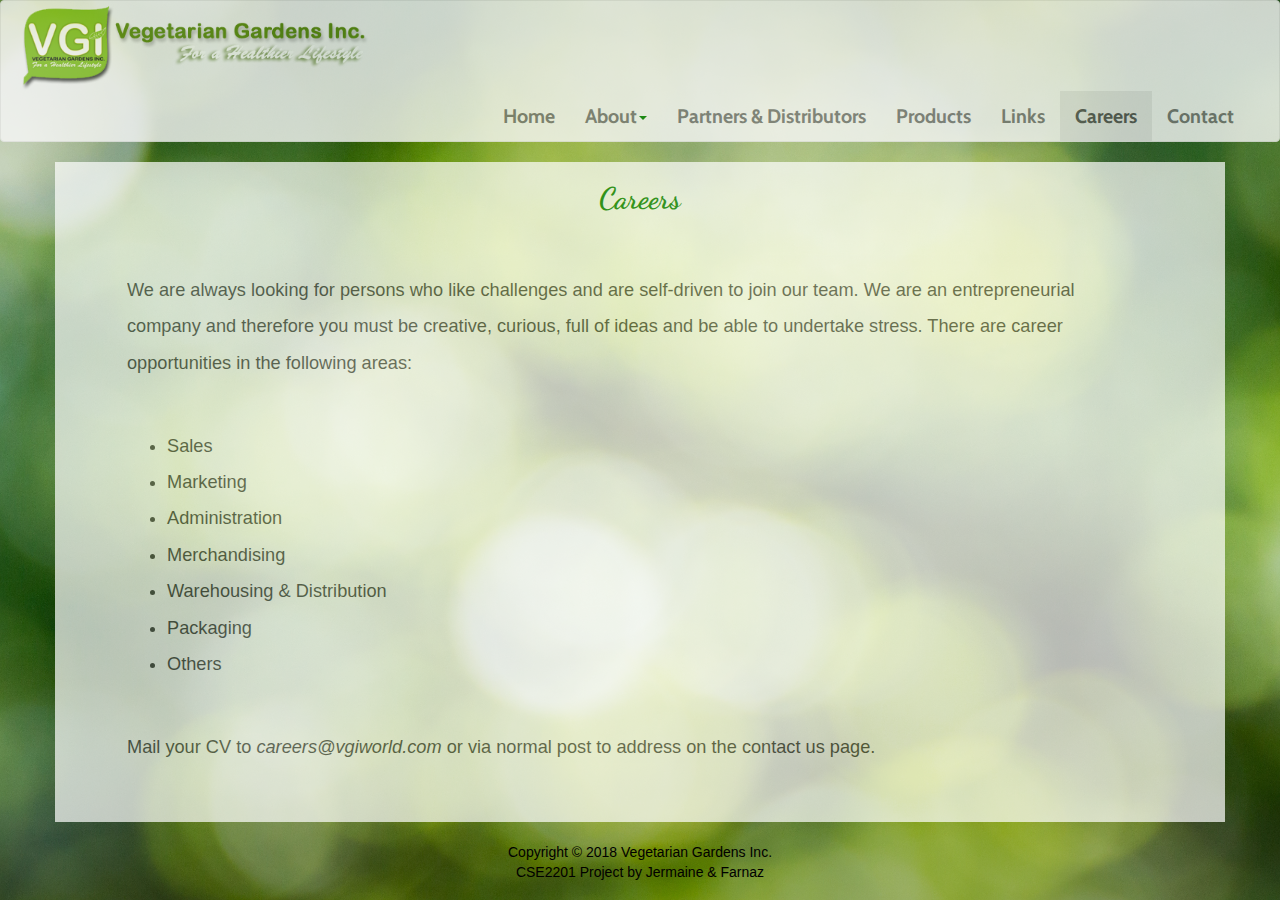
<file: careers.html>
<!DOCTYPE html>
<html lang="en">
<head>
  <meta charset="utf-8">
  <title>Vegetarian Gardens Inc.</title>
  <link rel="shortcut icon" type="image/x-icon" href="favicon.ico"/>
  <link rel="stylesheet" href="https://maxcdn.bootstrapcdn.com/bootstrap/3.3.7/css/bootstrap.min.css">
  <meta name="viewport" content="width=device-width, initial-scale=1">
  <script src="https://ajax.googleapis.com/ajax/libs/jquery/3.3.1/jquery.min.js"></script>
  <script src="https://maxcdn.bootstrapcdn.com/bootstrap/3.3.7/js/bootstrap.min.js"></script>
  <link href="https://fonts.googleapis.com/css?family=Cabin|Dancing+Script" rel="stylesheet">
  <link rel="stylesheet" type="text/css" href="style.css">
</head>

<body class="about-bg">
  <nav class="navbar navbar-default">
    <div class="container-fluid">
      <div class="navbar-header">
        <button type="button" class="navbar-toggle" data-toggle="collapse" data-target="#myNavbar">
          <span class="icon-bar"></span>
          <span class="icon-bar"></span>
          <span class="icon-bar"></span>
        </button>
      <a class="logo" href="index.html"><img src="image/logo1.png" alt="logo" style="width: 75%; height: auto;"></a>
      </div>
        <div class="collapse navbar-collapse" id="myNavbar">
          <ul class="nav navbar-nav">
            <li><a href="index.html">Home</a></li>
            <li class="dropdown">
              <a class="dropdown-toggle" data-toggle="dropdown">About<span class="caret"></span></a>
              <ul class="dropdown-menu">
                <li><a href="about.html">About Us</a></li>
                <li><a href="history.html">History</a></li>
              </ul>
            </li>
            <li><a href="partners.html">Partners & Distributors</a></li>
            <li><a href="products.html">Products</a></li>
            <li><a href="joyofsoy.html">Links</a></li>
            <li class="active"><a href="careers.html">Careers</a></li>
            <li><a href="contact.html">Contact</a></li>
          </ul>
      </div>
    </div>
  </nav>

  <div class="container">
    <h2>Careers</h2>
    <div class="info">
      <p>We are always looking for persons who like challenges and are self-driven to
      join our team. We are an entrepreneurial company and therefore you must be
      creative, curious, full of ideas and be able to undertake stress.
      There are career opportunities in the following areas:</p> <br>
      <ul>
        <li>Sales</li>
        <li>Marketing</li>
        <li>Administration</li>
        <li>Merchandising</li>
        <li>Warehousing & Distribution</li>
        <li>Packaging</li>
        <li>Others</li>
      </ul> <br>
      <p>Mail your CV to <a href="mailto:careers@vgiworld.com"><em>careers@vgiworld.com</em></a> or via normal post to address on the <a href="contact.html">contact us</a> page.</p>
  </div>
  </div>
  <br>

  <div id="footer">
    <div>
      Copyright &copy; 2018 Vegetarian Gardens Inc.
    </div>
    <div>
      CSE2201 Project by Jermaine & Farnaz
    </div>
  </div>
</body>
</html>
</file>
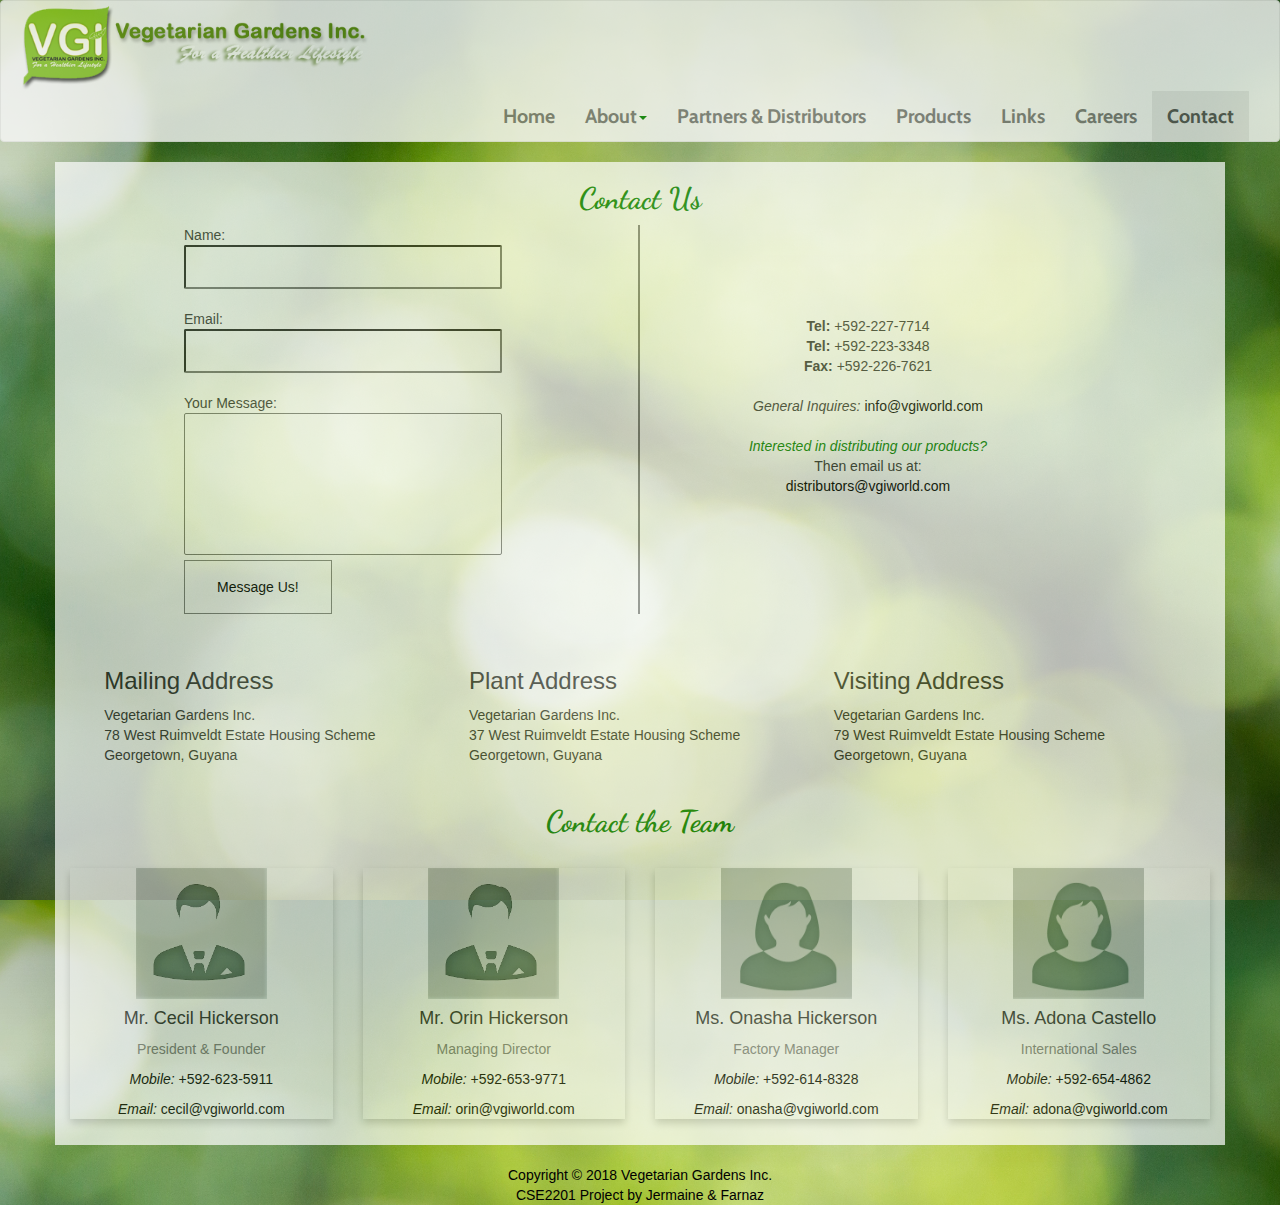
<file: contact.html>
<!DOCTYPE html>
<html lang="en">
<head>
  <meta charset="utf-8">
  <title>Vegetarian Gardens Inc.</title>
  <link rel="shortcut icon" type="image/x-icon" href="favicon.ico"/>
  <link rel="stylesheet" href="https://maxcdn.bootstrapcdn.com/bootstrap/3.3.7/css/bootstrap.min.css">
  <meta name="viewport" content="width=device-width, initial-scale=1">
  <script src="https://ajax.googleapis.com/ajax/libs/jquery/3.3.1/jquery.min.js"></script>
  <script src="https://maxcdn.bootstrapcdn.com/bootstrap/3.3.7/js/bootstrap.min.js"></script>
  <link href="https://fonts.googleapis.com/css?family=Cabin|Dancing+Script" rel="stylesheet">
  <link rel="stylesheet" type="text/css" href="style.css">
</head>

<body class="about-bg">
  <nav class="navbar navbar-default">
    <div class="container-fluid">
      <div class="navbar-header">
        <button type="button" class="navbar-toggle" data-toggle="collapse" data-target="#myNavbar">
          <span class="icon-bar"></span>
          <span class="icon-bar"></span>
          <span class="icon-bar"></span>
        </button>
      <a class="logo" href="index.html"><img src="image/logo1.png" alt="logo" style="width: 75%; height: auto;"></a>
      </div>
        <div class="collapse navbar-collapse" id="myNavbar">
          <ul class="nav navbar-nav">
            <li><a href="index.html">Home</a></li>
            <li class="dropdown">
              <a class="dropdown-toggle" data-toggle="dropdown">About<span class="caret"></span></a>
              <ul class="dropdown-menu">
                <li><a href="about.html">About Us</a></li>
                <li><a href="history.html">History</a></li>
              </ul>
            </li>
            <li><a href="partners.html">Partners & Distributors</a></li>
            <li><a href="products.html">Products</a></li>
            <li><a href="joyofsoy.html">Links</a></li>
            <li><a href="careers.html">Careers</a></li>
            <li class="active"><a href="contact.html">Contact</a></li>
          </ul>
      </div>
    </div>
  </nav>

  <div class="container">
    <h2>Contact Us</h2>
    <div class="contact_half">
    <div class="formbody">
      		<form>
      			<text>Name:</text><br>
      			<input type="text" name="name" class="textf" required/> <br><br>

      			<text>Email:</text><br>
      			<input type="email" name="Email" class="textf" required/><br><br>

      			<text>Your Message:</text><br>
      			<textarea name="idea" rows="6" cols="25" class="textf" required/></textarea><br>

            <div class="button"><a href="mailto:info@vgiworld.com">Message Us!</a></div>
      		</form>
      	</div>

    <div class="telp">
        <strong>Tel:</strong> +592-227-7714 <br>
        <strong>Tel:</strong> +592-223-3348 <br>
        <strong>Fax:</strong> +592-226-7621 <br><br>
        <em>General Inquires: </em><a href="mailto:info@vgiworld.com">info@vgiworld.com</a><br><br>
        <span><em>Interested in distributing our products?</em></span><br>
        Then email us at: <a href="mailto:distributors@vgiworld.com">distributors@vgiworld.com</a><br>
      </div>
    </div>
  </div>

  <div class="container">
  <div class="m_address">
    <div class="mail_add">
      <h3>Mailing Address</h3>
        Vegetarian Gardens Inc. <br>
        78 West Ruimveldt Estate Housing Scheme <br>
        Georgetown, Guyana <br>
      </div>
      <div class="mail_add">
        <h3>Plant Address</h3>
          Vegetarian Gardens Inc. <br>
          37 West Ruimveldt Estate Housing Scheme <br>
          Georgetown, Guyana <br>
        </div>
      <div class="mail_add">
        <h3>Visiting Address</h3>
          Vegetarian Gardens Inc. <br>
          79 West Ruimveldt Estate Housing Scheme <br>
          Georgetown, Guyana <br>
        </div> <br>
      </div>
  </div>

  <div class="container">
  <br><h2>Contact the Team</h2><br>
    <div class="row">
      <div class="column">
        <div class="card">
          <img src="image/male-icon.jpg" alt="icon" style="width:50%">
          <div class="ccon">
            <h4>Mr. Cecil Hickerson</h4>
            <p class="title">President & Founder</p>
            <p><em>Mobile:</em> +592-623-5911</p>
            <p><em>Email:</em> <a href="mailto:cecil@vgiworld.com">cecil@vgiworld.com</a></p>
          </div>
        </div>
      </div>
      <div class="column">
        <div class="card">
          <img src="image/male-icon.jpg" alt="icon" style="width:50%">
          <div class="ccon">
            <h4>Mr. Orin Hickerson</h4>
            <p class="title">Managing Director</p>
            <p><em>Mobile:</em> +592-653-9771</p>
            <p><em>Email:</em> <a href="mailto:orin@vgiworld.com">orin@vgiworld.com</a></p>
          </div>
        </div>
      </div>
      <div class="column">
        <div class="card">
          <img src="image/female-icon.jpg" alt="icon" style="width:50%">
          <div class="ccon">
        <h4>Ms. Onasha Hickerson</h4>
        <p class="title">Factory Manager</p>
        <p><em>Mobile:</em> +592-614-8328</p>
        <p><em>Email:</em> <a href="mailto:onasha@vgiworld.com">onasha@vgiworld.com</a></p>
      </div>
    </div>
  </div>
  <div class="column">
    <div class="card">
      <img src="image/female-icon.jpg" alt="icon" style="width:50%">
      <div class="ccon">
    <h4>Ms. Adona Castello</h4>
    <p class="title">International Sales</p>
    <p><em>Mobile:</em> +592-654-4862</p>
    <p><em>Email:</em> <a href="mailto:adona@vgiworld.com">adona@vgiworld.com</a></p>
      </div>
    </div>
  </div>
  </div>
  </div>

<br>
<div id="footer">
  <div>
    Copyright &copy; 2018 Vegetarian Gardens Inc.
  </div>
  <div>
    CSE2201 Project by Jermaine & Farnaz
  </div>
</div>
</body>
</html>
</file>
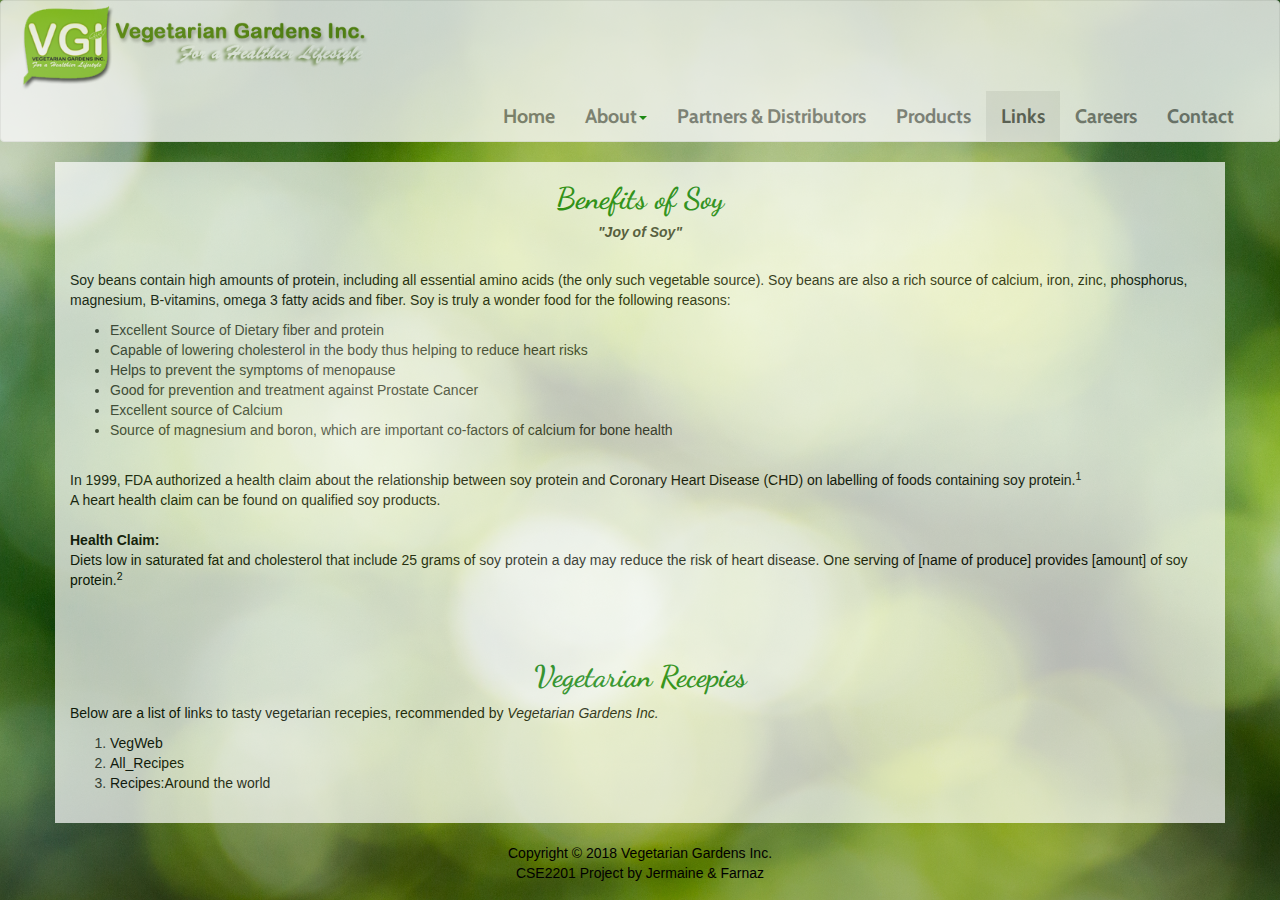
<file: joyofsoy.html>
<!DOCTYPE html>
<html lang="en">
<head>
  <meta charset="utf-8">
  <title>Vegetarian Gardens Inc.</title>
  <link rel="shortcut icon" type="image/x-icon" href="favicon.ico"/>
  <link rel="stylesheet" href="https://maxcdn.bootstrapcdn.com/bootstrap/3.3.7/css/bootstrap.min.css">
  <meta name="viewport" content="width=device-width, initial-scale=1">
  <script src="https://ajax.googleapis.com/ajax/libs/jquery/3.3.1/jquery.min.js"></script>
  <script src="https://maxcdn.bootstrapcdn.com/bootstrap/3.3.7/js/bootstrap.min.js"></script>
  <link href="https://fonts.googleapis.com/css?family=Cabin|Dancing+Script" rel="stylesheet">
  <link rel="stylesheet" type="text/css" href="style.css">
</head>

<body class="about-bg">
  <nav class="navbar navbar-default">
    <div class="container-fluid">
      <div class="navbar-header">
        <button type="button" class="navbar-toggle" data-toggle="collapse" data-target="#myNavbar">
          <span class="icon-bar"></span>
          <span class="icon-bar"></span>
          <span class="icon-bar"></span>
        </button>
      <a class="logo" href="index.html"><img src="image/logo1.png" alt="logo" style="width: 75%; height: auto;"></a>
      </div>
        <div class="collapse navbar-collapse" id="myNavbar">
          <ul class="nav navbar-nav">
            <li><a href="index.html">Home</a></li>
            <li class="dropdown">
              <a class="dropdown-toggle" data-toggle="dropdown">About<span class="caret"></span></a>
              <ul class="dropdown-menu">
                <li><a href="about.html">About Us</a></li>
                <li><a href="history.html">History</a></li>
              </ul>
            </li>
            <li><a href="partners.html">Partners & Distributors</a></li>
            <li><a href="products.html">Products</a></li>
            <li class="active"><a href="joyofsoy.html">Links</a></li>
            <li><a href="careers.html">Careers</a></li>
            <li><a href="contact.html">Contact</a></li>
          </ul>
      </div>
    </div>
  </nav>

  <div class="container">
    <h2> Benefits of Soy </h2>
    <h5><em>"Joy of Soy"</em></h5><br>
    <p>Soy beans contain high amounts of protein, including all essential amino acids
      (the only such vegetable source). Soy beans are also a rich source of calcium, iron,
      zinc, phosphorus, magnesium, B-vitamins, omega 3 fatty acids and fiber. Soy is truly
      a wonder food for the following reasons:</p>
      <ul>
        <li>Excellent Source of Dietary fiber and protein</li>
        <li>Capable of lowering cholesterol in the body thus helping to reduce heart risks</li>
        <li>Helps to prevent the symptoms of menopause</li>
        <li>Good for prevention and treatment against Prostate Cancer</li>
        <li>Excellent source of Calcium</li>
        <li>Source of magnesium and boron, which are important co-factors of calcium for bone health</li>
      </ul> <br>

      <p>In 1999, FDA authorized a health claim about the relationship between soy protein and
        Coronary Heart Disease (CHD) on labelling of foods containing soy protein.<sup><a target="_blank" href="https://www.healthcastle.com/benefits-of-soy-on-heart-menopause-and-cancer-prevention/">1</sup></a> <br>
        A heart health claim can be found on qualified soy products. <br><br>
        <strong>Health Claim:</strong> <br>
        Diets low in saturated fat and cholesterol that include 25 grams of soy protein a day may
        reduce the risk of heart disease. One serving of [name of produce] provides [amount] of soy protein.<sup><a target="_blank" href="https://www.healthcastle.com/benefits-of-soy-on-heart-menopause-and-cancer-prevention/">2</sup></a>
      </p> <br><br>

      <h2> Vegetarian Recepies </h2>
      <p>Below are a list of links to tasty vegetarian recepies, recommended by <em>Vegetarian Gardens Inc.</em></p>
      <ol>
        <li><a target="_blank" href="http://vegweb.com/">VegWeb</a></li>
        <li><a target="_blank" href="https://www.allrecipes.com/recipes/87/everyday-cooking/vegetarian/">All_Recipes</a></li>
        <li><a target="_blank" href="https://ivu.org/recipes/">Recipes:Around the world</a></li>
      </ol> <br>
  </div>
  <br>
  <footer class="container">
      Copyright &copy; 2018 Vegetarian Gardens Inc. <br>
      CSE2201 Project by Jermaine & Farnaz
  </footer>
</body>
</html>
</file>
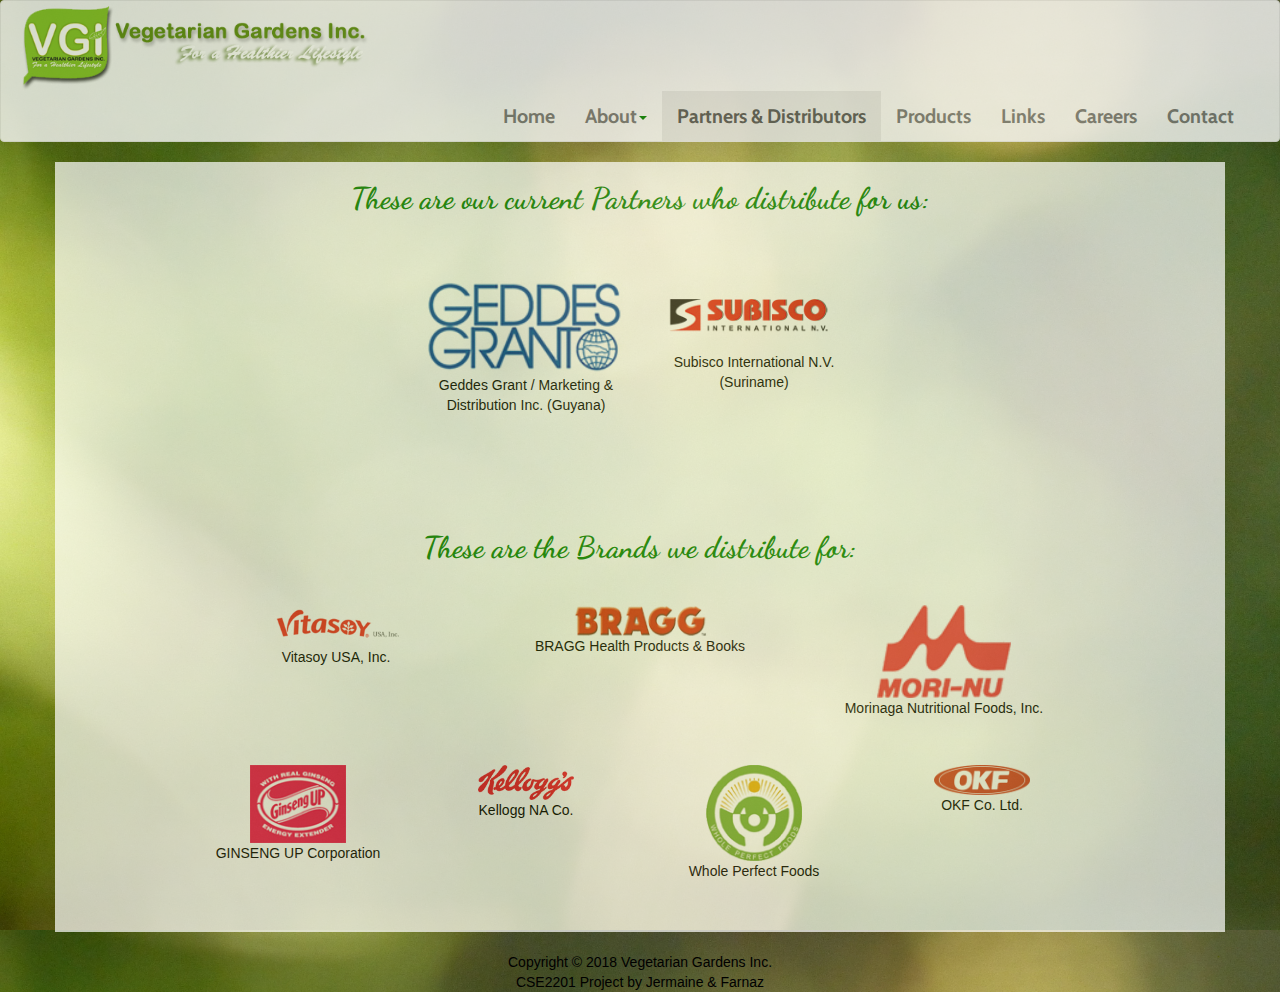
<file: partners.html>
<!DOCTYPE html>
<html lang="en">
<head>
  <meta charset="utf-8">
  <title>Vegetarian Gardens Inc.</title>
  <link rel="shortcut icon" type="image/x-icon" href="favicon.ico"/>
  <link rel="stylesheet" href="https://maxcdn.bootstrapcdn.com/bootstrap/3.3.7/css/bootstrap.min.css">
  <meta name="viewport" content="width=device-width, initial-scale=1">
  <script src="https://ajax.googleapis.com/ajax/libs/jquery/3.3.1/jquery.min.js"></script>
  <script src="https://maxcdn.bootstrapcdn.com/bootstrap/3.3.7/js/bootstrap.min.js"></script>
  <link href="https://fonts.googleapis.com/css?family=Cabin|Dancing+Script" rel="stylesheet">
  <link rel="stylesheet" type="text/css" href="style.css">
</head>

<body class="p-bg">
  <nav class="navbar navbar-default">
    <div class="container-fluid">
      <div class="navbar-header">
        <button type="button" class="navbar-toggle" data-toggle="collapse" data-target="#myNavbar">
          <span class="icon-bar"></span>
          <span class="icon-bar"></span>
          <span class="icon-bar"></span>
        </button>
      <a class="logo" href="index.html"><img src="image/logo1.png" alt="logo" style="width: 75%; height: auto;"></a>
      </div>
        <div class="collapse navbar-collapse" id="myNavbar">
          <ul class="nav navbar-nav">
            <li><a href="index.html">Home</a></li>
            <li class="dropdown">
              <a class="dropdown-toggle" data-toggle="dropdown">About<span class="caret"></span></a>
              <ul class="dropdown-menu">
                <li><a href="about.html">About Us</a></li>
                <li><a href="history.html">History</a></li>
              </ul>
            </li>
            <li class="active"><a href="partners.html">Partners & Distributors</a></li>
            <li><a href="products.html">Products</a></li>
            <li><a href="joyofsoy.html">Links</a></li>
            <li><a href="careers.html">Careers</a></li>
            <li><a href="contact.html">Contact</a></li>
          </ul>
      </div>
    </div>
  </nav>

  <div class="container">
    <h2>These are our current Partners who distribute for us:</h2>
    <div class="row" style="margin:5% auto; width:40%;">
      <div class="ptr">
        <a target="_blank" href="http://www.tgeddesgrant.com/"><img class="rounded-circle" src="image/tgglogo_0.png" alt="distributor image">
        <div class="ptrn"><p>Geddes Grant / Marketing & Distribution Inc. (Guyana)</p></div></a>
        </div>
          <div class="ptr">
            <a target="_blank" href="http://www.subisco.com/content/index.php/nl/"><img class="rounded-circle" src="image/subisco.png" alt="distributor image">
            <div class="ptrn"><p>Subisco International N.V. (Suriname)</p></div></a>
          </div>
        </div>

    <br><h2>These are the Brands we distribute for:</h2>
    <div class="row" style="margin:2% auto; width:80%;">
      <div class="dtrr">
        <a target="_blank" href="http://vitasoy-usa.com/"><img class="rounded-circle" src="image/vitasoy_logo.png" alt="distributor image">
          <div class="dtrn"><p>Vitasoy USA, Inc.</p></div>
        </div>
        <div class="dtrr">
          <a target="_blank" href="http://bragg.com/"><img class="rounded-circle" src="image/bragg_logo.png" alt="distributor image">
            <div class="dtrn"><p>BRAGG Health Products & Books</p></div>
        </div>
        <div class="dtrr">
          <a target="_blank" href="http://www.morinu.com/"><img class="rounded-circle" src="image/morinaga_logo.png" alt="distributor image">
            <div class="dtrn"><p>Morinaga Nutritional Foods, Inc.</p></div>
        </div>
        <div class="dtr">
          <a target="_blank" href="https://www.ginsengup.com/"><img class="rounded-circle" src="image/ginseng_logo.png" alt="distributor image">
            <div class="dtrn"><p>GINSENG UP Corporation</p></div>
        </div>
        <div class="dtr">
          <a target="_blank" href="https://www.kelloggcompany.com/en_US/home.html"><img class="rounded-circle" src="image/kelloggs_logo.png" alt="distributor image">
            <div class="dtrn"><p>Kellogg NA Co.</p></div>
        </div>
        <div class="dtr">
          <a target="_blank" href="http://www.wpvege.com/en/"><img class="rounded-circle" src="image/whole_perfect_foods_logo.png" alt="distributor image">
            <div class="dtrn"><p>Whole Perfect Foods</p></div>
        </div>
        <div class="dtr">
          <a target="_blank" href="http://www.okf.kr/"><img class="rounded-circle" src="image/okf_logo.png" alt="distributor image">
            <div class="dtrn"><p>OKF Co. Ltd.</p></div>
        </div>
      </div>

    </div>
  <br>  
  <div id="footer">
    <div>
      Copyright &copy; 2018 Vegetarian Gardens Inc.
    </div>
    <div>
      CSE2201 Project by Jermaine & Farnaz
    </div>
  </div>
</body>
</html>
</file>
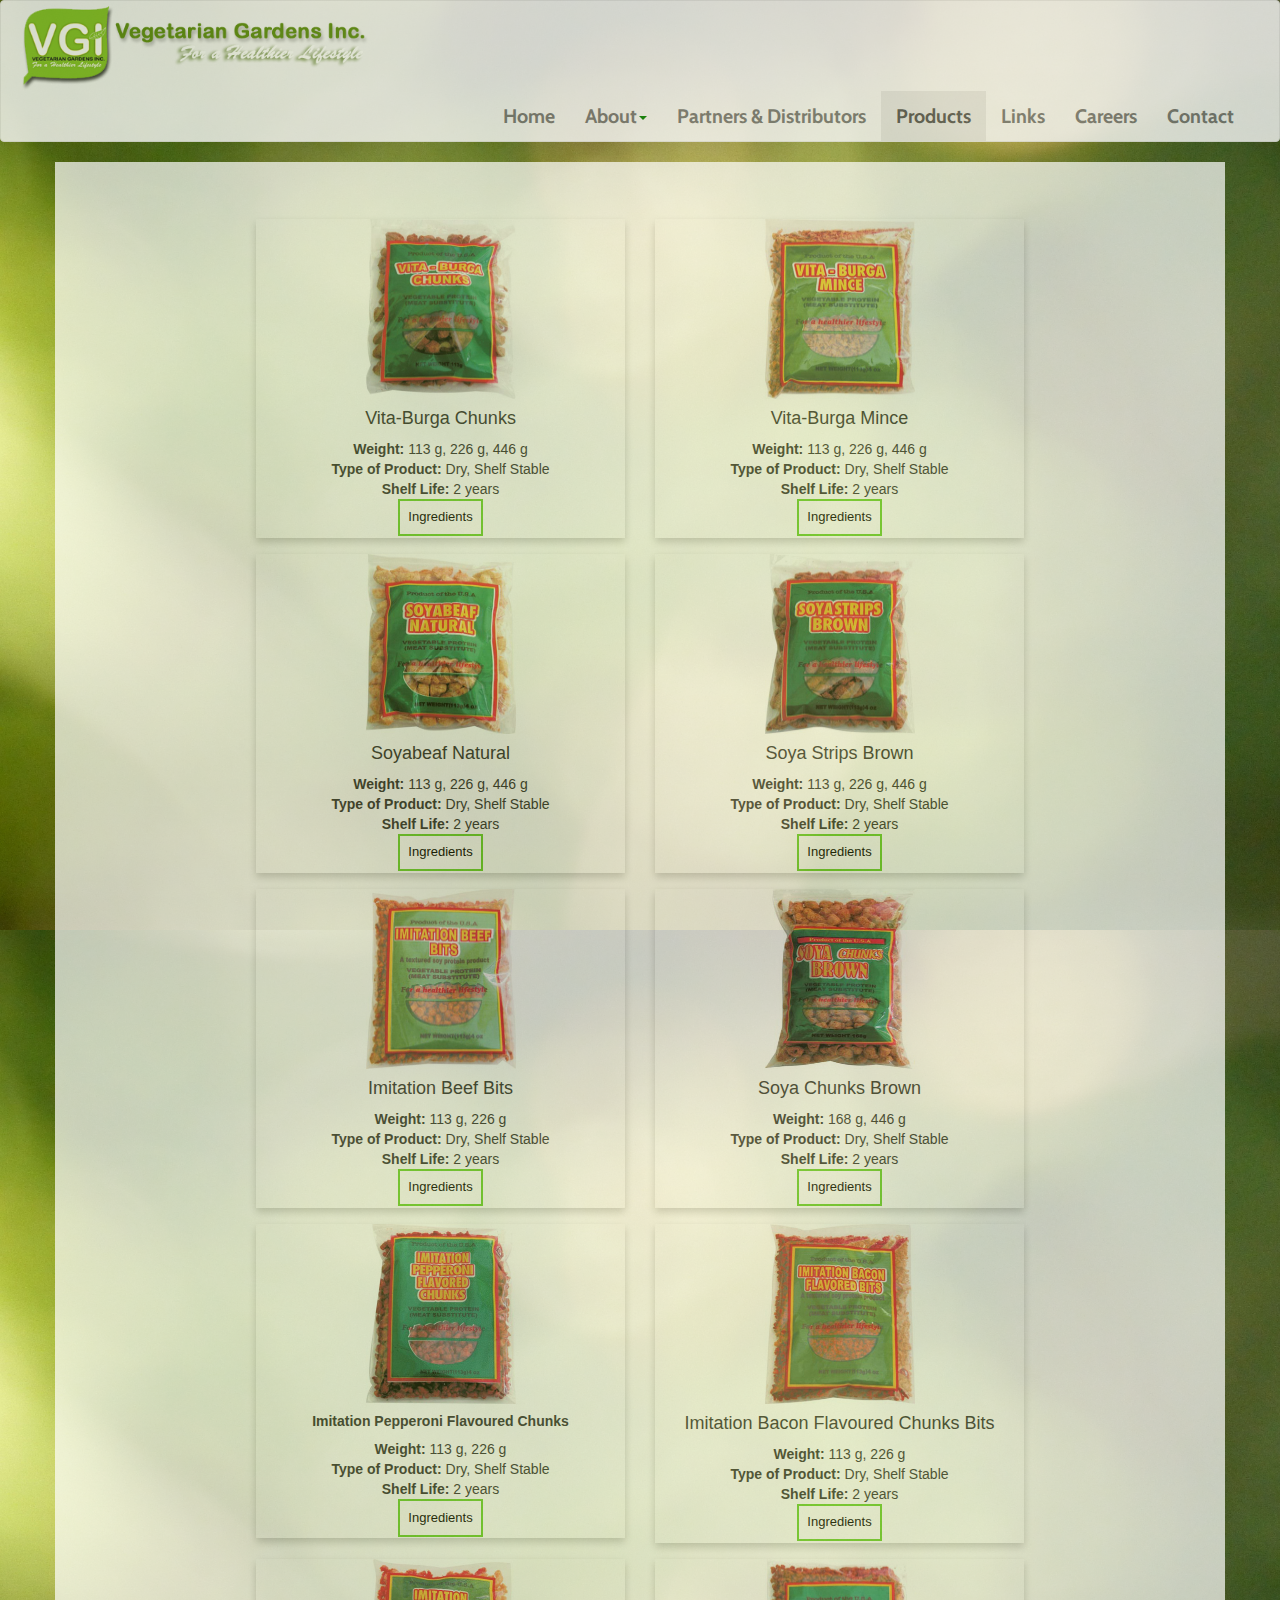
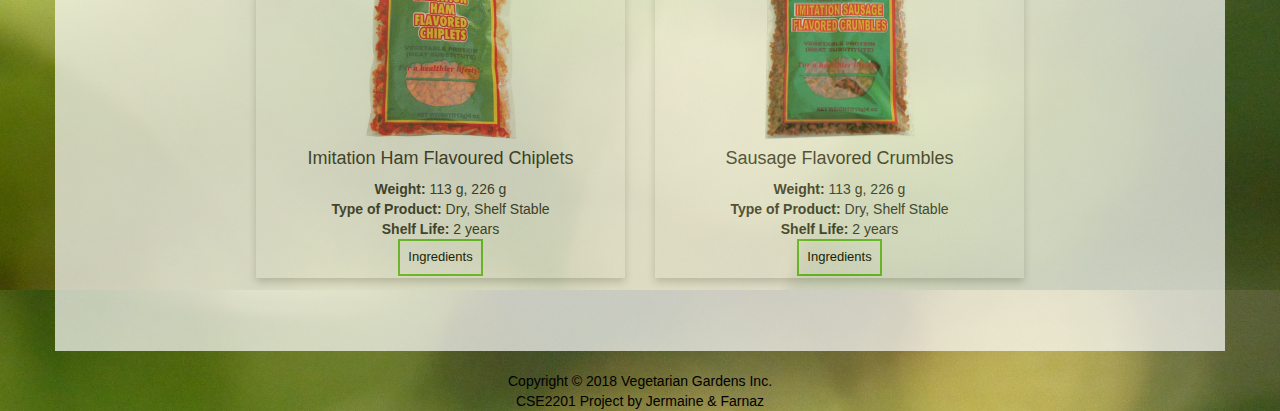
<file: products.html>
<!DOCTYPE html>
<html lang="en">
<head>
  <meta charset="utf-8">
  <title>Vegetarian Gardens Inc.</title>
  <link rel="shortcut icon" type="image/x-icon" href="favicon.ico"/>
  <link rel="stylesheet" href="https://maxcdn.bootstrapcdn.com/bootstrap/3.3.7/css/bootstrap.min.css">
  <meta name="viewport" content="width=device-width, initial-scale=1">
  <script src="https://ajax.googleapis.com/ajax/libs/jquery/3.3.1/jquery.min.js"></script>
  <script src="https://maxcdn.bootstrapcdn.com/bootstrap/3.3.7/js/bootstrap.min.js"></script>
  <link href="https://fonts.googleapis.com/css?family=Cabin|Dancing+Script" rel="stylesheet">
  <link rel="stylesheet" type="text/css" href="style.css">
</head>

<body class="p-bg">
  <nav class="navbar navbar-default">
    <div class="container-fluid">
      <div class="navbar-header">
        <button type="button" class="navbar-toggle" data-toggle="collapse" data-target="#myNavbar">
          <span class="icon-bar"></span>
          <span class="icon-bar"></span>
          <span class="icon-bar"></span>
        </button>
      <a class="logo" href="index.html"><img src="image/logo1.png" alt="logo" style="width: 75%; height: auto;"></a>
      </div>
        <div class="collapse navbar-collapse" id="myNavbar">
          <ul class="nav navbar-nav">
            <li><a href="index.html">Home</a></li>
            <li class="dropdown">
              <a class="dropdown-toggle" data-toggle="dropdown">About<span class="caret"></span></a>
              <ul class="dropdown-menu">
                <li><a href="about.html">About Us</a></li>
                <li><a href="history.html">History</a></li>
              </ul>
            </li>
            <li><a href="partners.html">Partners & Distributors</a></li>
            <li class="active"><a href="products.html">Products</a></li>
            <li><a href="joyofsoy.html">Links</a></li>
            <li><a href="careers.html">Careers</a></li>
            <li><a href="contact.html">Contact</a></li>
          </ul>
      </div>
    </div>
  </nav>

  <div class="container">
    <div class="row" style="margin:5% auto; width: 70%;">

      <div class="p_column">
        <div class="card">
        <img src="image/vita-burga-chunks.png" alt="product image" width="150" height="180">
        <h4>Vita-Burga Chunks</h4>
        <strong>Weight:</strong> 113 g, 226 g, 446 g <br>
          <strong>Type of Product:</strong> Dry, Shelf Stable <br>
          <strong>Shelf Life:</strong> 2 years <br>
          <p id="ingred1"><strong>Ingredients: </strong>Textured vegetable protein product (soy flour, salt, natural and artificial flavorings [hydrolyzed wheat gluten, hydrolyzed soy protein, hydrolyzed corn gluten, monosodium glutamate, dextrose, disodium inosinate, disodium guanylate, maltodextrin, yeast extract, malt extract, citric acid]), spices (black pepper, onion powder, garlic powder), caramel color (contains sodium sulfite), zinc oxide, niacinamide, ferrous sulfate, copper gluconate, vitamin Apalmitate, calcium pantothenate, thiamine mononitrate [B1], pyridoxinehydrochloride [B6], riboflavin [B2], andcyanocobalamin [B12]).</p>
            <button type="button" onclick="ingred11()" class="pbtn">Ingredients</button>
        </div>
      </div>

          <div class="p_column">
            <div class="card">
            <img src="image/vita-burga-mince.png" alt="product image" width="150" height="180">
            <h4>Vita-Burga Mince</h4>
            <strong>Weight:</strong> 113 g, 226 g, 446 g <br>
              <strong>Type of Product:</strong> Dry, Shelf Stable <br>
              <strong>Shelf Life:</strong> 2 years <br>
              <p id="ingred2"><strong>Ingredients: </strong>Textured vegetable protein product (soy flour, salt, natural and artificial flavorings [hydrolyzed wheat gluten, hydrolyzed soy protein, hydrolyzed corn gluten, monosodium glutamate, dextrose, disodium inosinate, disodium guanylate, maltodextrin, yeast extract, malt extract, citric acid]), spices (black pepper, onion powder, garlic powder), caramel color (contains sodium sulfite), zinc oxide, niacinamide, ferrous sulfate, copper gluconate, vitamin Apalmitate, calcium pantothenate, thiamine mononitrate [B1], pyridoxinehydrochloride [B6], riboflavin [B2], andcyanocobalamin [B12]).</p>
                <button type="button" onclick="ingred22()" class="pbtn">Ingredients</button>
            </div>
          </div>

          <div class="p_column">
            <div class="card">
            <img src="image/soyabeaf-natural.png" alt="product image" width="150" height="180">
              <h4>Soyabeaf Natural</h4>
              <strong>Weight:</strong> 113 g, 226 g, 446 g <br>
                <strong>Type of Product:</strong> Dry, Shelf Stable <br>
                <strong>Shelf Life:</strong> 2 years <br>
                <p id="ingred3"><strong>Ingredients: </strong>Soy flour</p>
                  <button type="button" onclick="ingred33()" class="pbtn">Ingredients</button>
            </div>
          </div>

          <div class="p_column">
            <div class="card">
            <img src="image/soyastrips-brown.png" alt="product image" width="150" height="180">
              <h4>Soya Strips Brown</h4>
              <strong>Weight:</strong> 113 g, 226 g, 446 g <br>
                <strong>Type of Product:</strong> Dry, Shelf Stable <br>
                <strong>Shelf Life:</strong> 2 years <br>
                <p id="ingred4"><strong>Ingredients: </strong>Soy flour & Caramel Colouring</p>
                  <button type="button" onclick="ingred44()" class="pbtn">Ingredients</button>
            </div>
          </div>
          <div class="p_column">
            <div class="card">
            <img src="image/beef-bits.png" alt="product image" width="150" height="180">
              <h4>Imitation Beef Bits</h4>
              <strong>Weight:</strong> 113 g, 226 g <br>
                <strong>Type of Product:</strong> Dry, Shelf Stable <br>
                <strong>Shelf Life:</strong> 2 years <br>
                <p id="ingred5"><strong>Ingredients: </strong>Textured vegetable protein, soya bean oil, salt,
                  hydrolyzed corn-soy-wheat protein, autolyzed yeast.</p>
                  <button type="button" onclick="ingred55()" class="pbtn">Ingredients</button>
            </div>
          </div>
          <div class="p_column">
            <div class="card">
            <img src="image/soya-chunks-brown.png" alt="product image" width="150" height="180">
              <h4>Soya Chunks Brown</h4>
              <strong>Weight:</strong> 168 g,  446 g <br>
                <strong>Type of Product:</strong> Dry, Shelf Stable <br>
                <strong>Shelf Life:</strong> 2 years <br>
                <p id="ingred6"><strong>Ingredients: </strong>Soy flour & Caramel Colouring</p>
                  <button type="button" onclick="ingred66()" class="pbtn">Ingredients</button>
              </div>
          </div>
          <div class="p_column">
            <div class="card">
            <img src="image/pepperoni-flavoured-chunks.png" alt="product image" width="150" height="180">
              <h5>Imitation Pepperoni Flavoured Chunks</h5>
              <strong>Weight:</strong> 113 g, 226 g<br>
                <strong>Type of Product:</strong> Dry, Shelf Stable <br>
                <strong>Shelf Life:</strong> 2 years <br>
                <p id="ingred7"><strong>Ingredients: </strong>Textured vegetable protein (soy flour,caramel color, red 3, Yellow 6),
                  soya bean oil, salt, natural flavoring (from hydrogenated Canola and cottonseed oils), lactic acid.</p>
                  <button type="button" onclick="ingred77()" class="pbtn">Ingredients</button>
              </div>
          </div>
          <div class="p_column">
            <div class="card">
            <img src="image/bacon-flavoured-bits.png" alt="product image" width="150" height="180">
              <h4>Imitation Bacon Flavoured Chunks Bits</h4>
              <strong>Weight:</strong> 113 g, 226 g<br>
                <strong>Type of Product:</strong> Dry, Shelf Stable <br>
                <strong>Shelf Life:</strong> 2 years <br>
                <p id="ingred8"><strong>Ingredients: </strong>Textured vegetable protein(soy flour, caramel color, color red3),
                  soy bean oil, natural flavouring, hydrolyzed corn-soy-wheat-protein.</p>
                  <button type="button" onclick="ingred88()" class="pbtn">Ingredients</button>
              </div>
          </div>
          <div class="p_column">
            <div class="card">
            <img src="image/ham-flavoured-chiplets.png" alt="product image" width="150" height="180">
              <h4>Imitation Ham Flavoured Chiplets</h4>
              <strong>Weight:</strong> 113 g, 226 g<br>
                <strong>Type of Product:</strong> Dry, Shelf Stable <br>
                <strong>Shelf Life:</strong> 2 years <br>
                <p id="ingred9"><strong>Ingredients: </strong>Textured vegetable protein(soy flour, caramel color, color red3),
                  soy bean oil, natural flavouring, hydrolyzed corn-soy-wheat-protein, monosodium glutamate, brown sugar, flavouring inosinate,
                  disodium guanylate, spice extract.</p>
                  <button type="button" onclick="ingred99()" class="pbtn">Ingredients</button>
              </div>
          </div>
          <div class="p_column">
            <div class="card">
            <img src="image/sausage-flavoured-crumbles.png" alt="product image" width="150" height="180">
              <h4>Sausage Flavored Crumbles</h4>
              <strong>Weight:</strong> 113 g, 226 g<br>
                <strong>Type of Product:</strong> Dry, Shelf Stable <br>
                <strong>Shelf Life:</strong> 2 years <br>
                <p id="ingred10"><strong>Ingredients: </strong>Textured vegetable protein (soy flour, caramel, color), soybean oil, water,salt sugar,
                  hydrolyzed corn-soy-wheat protein, brown sugar, wheat protein, natural flavourings, corn syrup, aritifical flavoring maple syrupthiamine,
                  hydrochloride, disodium syrup.</p>
                  <button type="button" onclick="ingred100()" class="pbtn">Ingredients</button>
            </div>
          </div>
      </div>
    </div>
    <br>
    <div id="footer">
      <div>
        Copyright &copy; 2018 Vegetarian Gardens Inc.
      </div>
      <div>
        CSE2201 Project by Jermaine & Farnaz
      </div>
    </div>

    <script src="main.js"></script>
</body>
</html>
</file>
<file: style.css>
html, body {
  height: 100%;
  margin: 0;
}

/*NavBar*/
#myNavbar {
  position:relative;
  float: right;
  font-weight: bold !important;
  font-family: 'Cabin', sans-serif;
  font-size: 1.4em;
}

.navbar-default {
  opacity: 0.8;
}

/*Product button*/
.button1 {
    background-color: white;
    color: black;
    border: 2px solid #6bd12e;
    text-align: center;
    margin: 0 auto;
    width: 27%;
    padding: 2%;
    font-size: 16px;
    margin-bottom: 2%;
}

@media screen and (max-width: 650px) {
  .button1 {
    width: 50%;
    display: block;
  }
}

.button1 a:hover {
    color: white;
}
.button1:hover {
    background-color: #6bd12e;
}

/*Backgrounds*/
.bg{
  background:linear-gradient(rgba(0,0,0,0.2), rgba(0,0,0,0) 30%, rgba(0,0,0,0) 70%, rgba(0,0,0,0.2)), url("bg3.jpg");
  height:50%;
  background-position: center;
  background-size: cover;
}

.p-bg {
  background:linear-gradient(rgba(0,0,0,0.2), rgba(0,0,0,0) 30%, rgba(0,0,0,0) 70%, rgba(0,0,0,0.2)), url("bg4.jpg");
}

.about-bg {
  background:linear-gradient(rgba(0,0,0,0.2), rgba(0,0,0,0) 30%, rgba(0,0,0,0) 70%, rgba(0,0,0,0.2)), url("bg2.jpg");
}

.about-bg, .p-bg {
  height:50%;
  background-position: center;
  background-size: cover;
}

/*main content*/
div.container.index {
  opacity: 0.8;
}

div.container {
  background-color: #ffffff;
  opacity: 0.7;
}

div.container h2, h5 {
  text-align: center;
  font-weight: bolder;
}

div.container h2 {
  font-family: 'Dancing Script', cursive;
  color: green;
  text-shadow: 3px;
}

div.info {
  margin: 5%;
  color: #000000;
  font-size: 130%;
  line-height: 2em;
  opacity: 0.7;
}

/*Product Page style*/
.p_column {
  float: left;
  width: 50%;
  margin-bottom: 16px;
  padding: 0 15px;
}

@media screen and (max-width: 850px) {
  .p_column {
    width: 100%;
    display: block;
  }
}

/*Ingredient buttons on Product Page*/
#ingred1, #ingred2, #ingred3, #ingred4,
#ingred5, #ingred6, #ingred7, #ingred8, #ingred9, #ingred10 {
  display: none;
}

.pbtn {
  background-color: white;
  color: black;
  border: 2px solid #6bd12e;
  text-align: center;
  margin: 0 auto;
  width: 23%;
  padding: 2%;
  font-size: 13px;
  margin-bottom: 0.5%;
}

@media screen and (max-width: 650px) {
  .pbtn {
    width: 50%;
    display: block;
  }
}

.pbtn a:hover {
    color: white;
}
.pbtn:hover {
    background-color: #6bd12e;
}

/*Links - Info - Images */
a {
  color: black;
  text-decoration: none;
}

a:hover {
 color: green;
 text-decoration: none;
}

p {
  color: black;
}

.ptr {
  display: block;
  width: 50%;
  float: left;
  padding: 2%;
}

.ptr img {
  width: 100%;
  height: auto;
  display: block;
}

.ptr a {
  text-align: center;
  font-size: 1em;
}

.dtrr {
  display: block;
  width: 33.33%;
  float: left;
  padding: 2%;
}

.dtrr img {
  width: 50%;
  height: auto;
  display: block;
  margin-left: auto;
  margin-right: auto;
}

.dtr {
  display: block;
  width: 25%;
  float: left;
  padding: 2%;
}

.dtr img {
  width: 50%;
  height: auto;
  display: block;
  margin-left: auto;
  margin-right: auto;
}

.dtr a {
    text-align: center;
    font-size: 1em;
}

.dtrr a {
  text-align: center;
  font-size: 1em;
}

@media screen and (max-width: 650px) {
  .dtrr, .dtr, .ptr {
    width: 100%;
    display: block;
  }
}

/*Footer*/
footer, #footer {
  color: black;
  text-align: center;
}

/*Contact page info*/
html {
  box-sizing:border-box;
}

/*Contact Form*/
.formbody {
  width: 50%;
  display: block;
  float: left;
  border-right: 2px solid grey;
}

.contact_half {
     width: 100%
     height: auto;
     display: block;
     padding-left: 10%;
     padding-right: 10%;
}
.telp {
  position: relative;
    padding: 10%;
    text-align: center;
    width: 50%;
    display: block;
    float: left;
}

@media screen and (max-width: 650px) {
  .telp {
    width: 50%;
    display: block;
    font-size: 3vw;
  }
}

span {
  color: green;
}
.textf {
  width: 70%;
  padding: 10px;
  border-radius: 2px;
  outline: none;
  transition: box-shadow .5s;
}

.textf:hover {
  outline: blue;
}

.textf:focus {
  box-shadow: 3px 3px gray;
}

textarea {
  resize: none;
}
/*form button*/
.button {
      border: 1px solid grey;
      color: black;
      padding: 16px 32px;
      text-align: center;
      text-decoration: none;
      display: inline-block;
      width: auto;;
      height: auto;
      resize: none;
  }

.button a:hover {
    color: white;
  }
.button:hover {
    background-color: #6bd12e;
    color: white;
  }

@media screen and (max-width: 850px) {
  .button {
    width: 50%;
    display: block;
    padding: 5px 5px;
    font-size: 2vw;
    }
  }

.m_address {
  width: 100%;
  padding: 2%;
  margin: 1%;
  margin-bottom: 2%;
  }

.mail_add {
    display: block;
    float: left;
    width: 33.33%;
  }

/*Contact Team Info*/
.column {
  float: left;
  width: 25%;
  margin-bottom: 16px;
  padding: 0 15px;
}

@media screen and (max-width: 650px) {
  .column {
    width: 100%;
    display: block;
  }
}

.card {
  box-shadow: 0 4px 8px 0 rgba(0, 0, 0, 0.2);

  text-align: center;
}
.ccon {
  padding: 0 16px;
}

.title {
  color: grey;
}

/* font-family: 'Cabin', sans-serif;
font-family: 'Dancing Script', cursive; */
</file>
